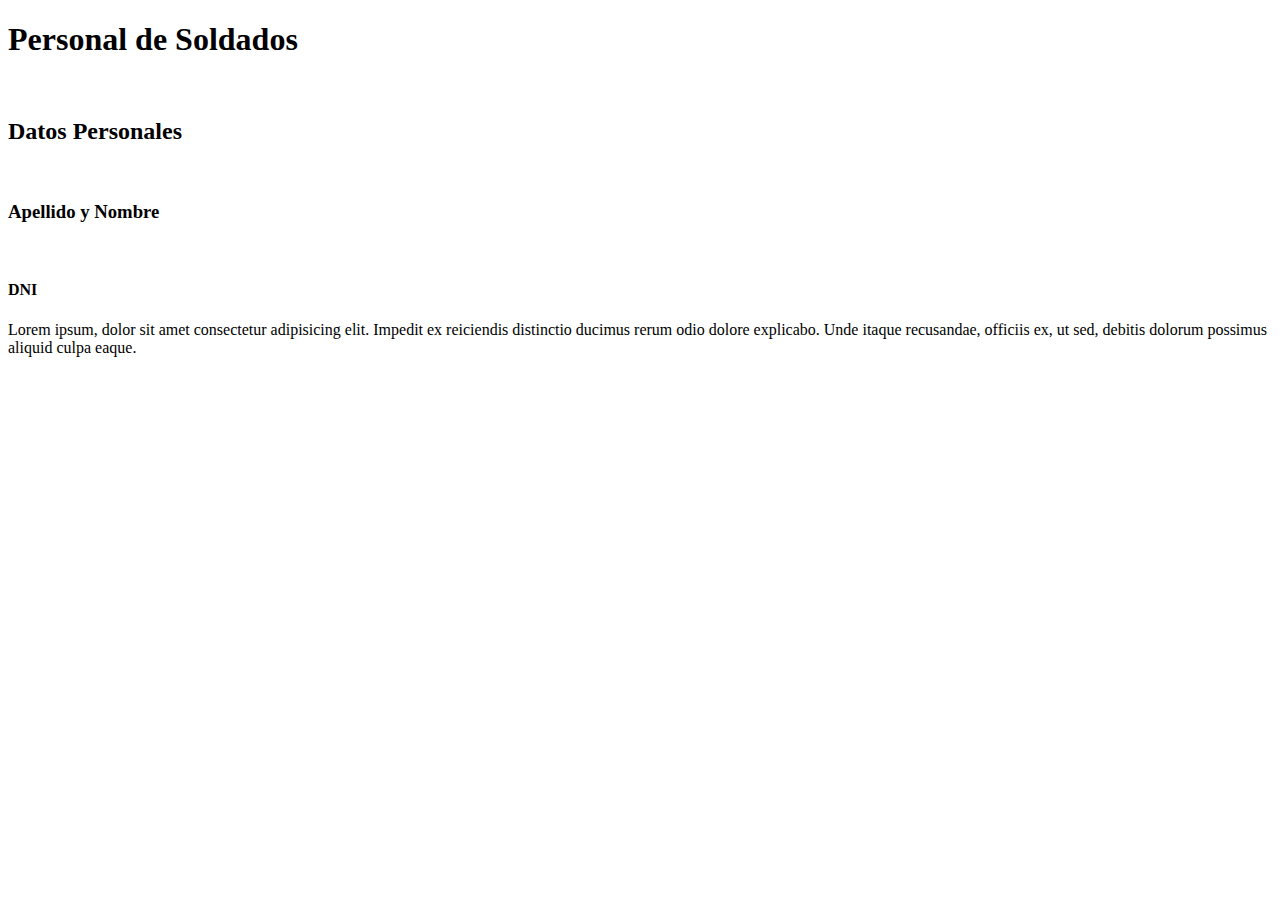
<file: Clase1/index.html>
<!DOCTYPE html>
<html lang="en">
<head>
    <meta charset="UTF-8">
    <meta http-equiv="X-UA-Compatible" content="IE=edge">
    <meta name="viewport" content="width=device-width, initial-scale=1.0">
    <title>Personal</title>
</head>
<body>
    <h1>Personal de Soldados</h1>
    <br>
    <h2>Datos Personales</h2>
    <br>
    <h3>Apellido y Nombre</h3>
    <br>
    <h4>DNI</h4>
    <p>Lorem ipsum, dolor sit amet consectetur adipisicing elit. Impedit ex reiciendis distinctio ducimus rerum odio dolore explicabo. Unde itaque recusandae, officiis ex, ut sed, debitis dolorum possimus aliquid culpa eaque.</p>
</body>
</html>
</file>
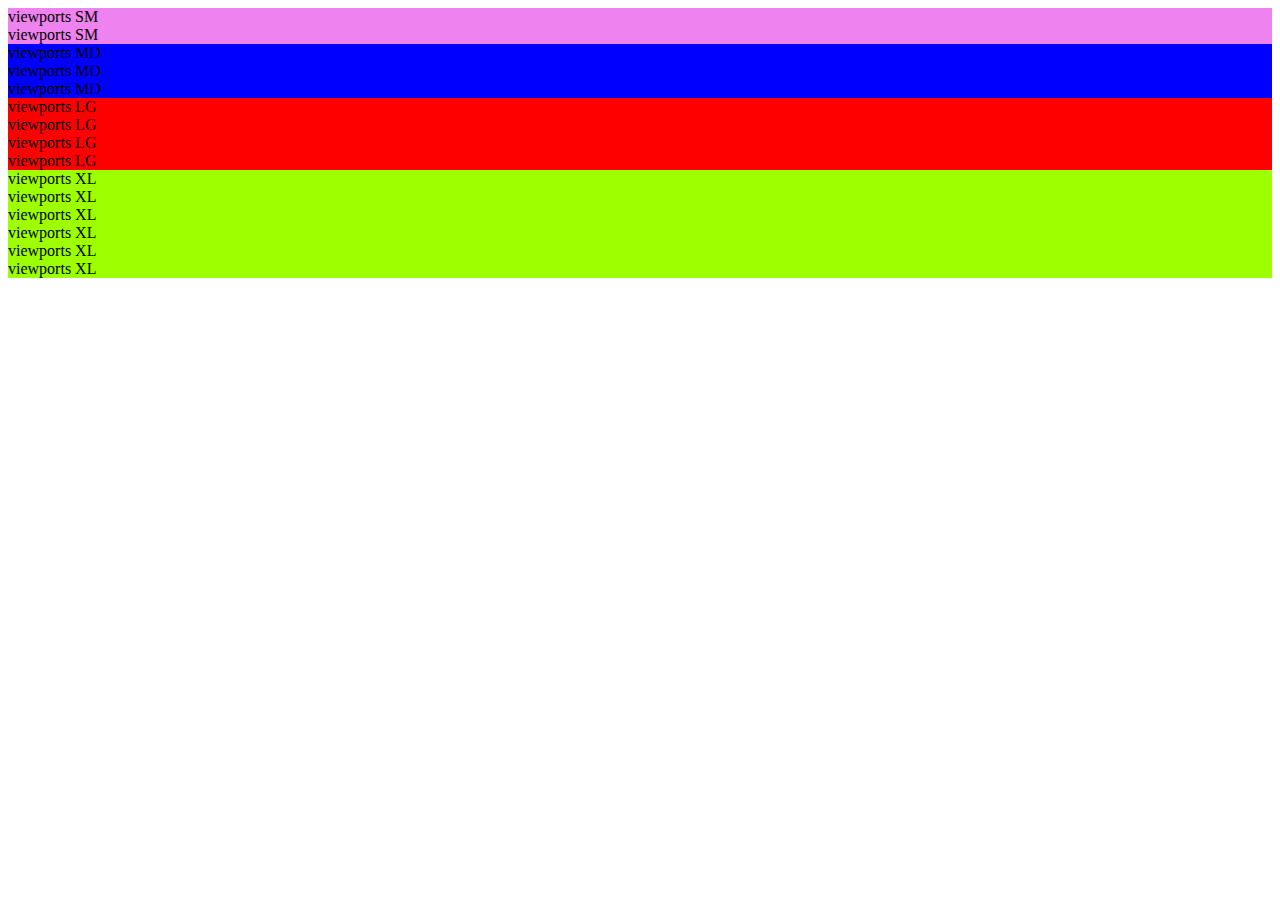
<file: Sistema grid de Bootstrap/index.html>
<!DOCTYPE html>
<html lang="es">
<head>
    <meta charset="UTF-8">
    <meta http-equiv="X-UA-Compatible" content="IE=edge">
    <meta name="viewport" content="width=device-width, initial-scale=1.0">
    <title>"Sistema grid de Bootstrap"</title>
    <link href="https://cdn.jsdelivr.net/npm/bootstrap@5.2.0/dist/css/bootstrap.min.css" rel="stylesheet" integrity="sha384-gH2yIJqKdNHPEq0n4Mqa/HGKIhSkIHeL5AyhkYV8i59U5AR6csBvApHHNl/vI1Bx" crossorigin="anonymous">
</head>
<body>
    <div class="container">
        <div class="row"> 
            <div class="col-6" style="background-color: violet">viewports SM</div>
            <div class="col-6" style="background-color: violet">viewports SM</div>   
        </div>
        <div class="row"> 
            <div class="col-4" style="background-color: blue">viewports MD</div>
            <div class="col-4" style="background-color: blue">viewports MD</div>
            <div class="col-4" style="background-color: blue">viewports MD</div>
        </div>
        <div class="row"> 
            <div class="col-3" style="background-color: rgb(255, 0, 0)">viewports LG</div>
            <div class="col-3" style="background-color: rgb(255, 0, 0)">viewports LG</div>
            <div class="col-3" style="background-color: rgb(255, 0, 0)">viewports LG</div>
            <div class="col-3"  style="background-color: rgb(255, 0, 0)">viewports LG</div>
        </div>
        <div class="row"> 
            <div class="col-2" style="background-color: rgb(157, 255, 0)">viewports XL</div>
            <div class="col-2" style="background-color: rgb(157, 255, 0)">viewports XL</div>
            <div class="col-2" style="background-color: rgb(157, 255, 0)">viewports XL</div>
            <div class="col-2" style="background-color: rgb(157, 255, 0)">viewports XL</div>
            <div class="col-2" style="background-color: rgb(157, 255, 0)">viewports XL</div>
            <div class="col-2" style="background-color: rgb(157, 255, 0)">viewports XL</div>
        </div>
</body>
<script src="https://cdn.jsdelivr.net/npm/bootstrap@5.2.0/dist/js/bootstrap.bundle.min.js" integrity="sha384-A3rJD856KowSb7dwlZdYEkO39Gagi7vIsF0jrRAoQmDKKtQBHUuLZ9AsSv4jD4Xa" crossorigin="anonymous"></script>
</html>
</file>
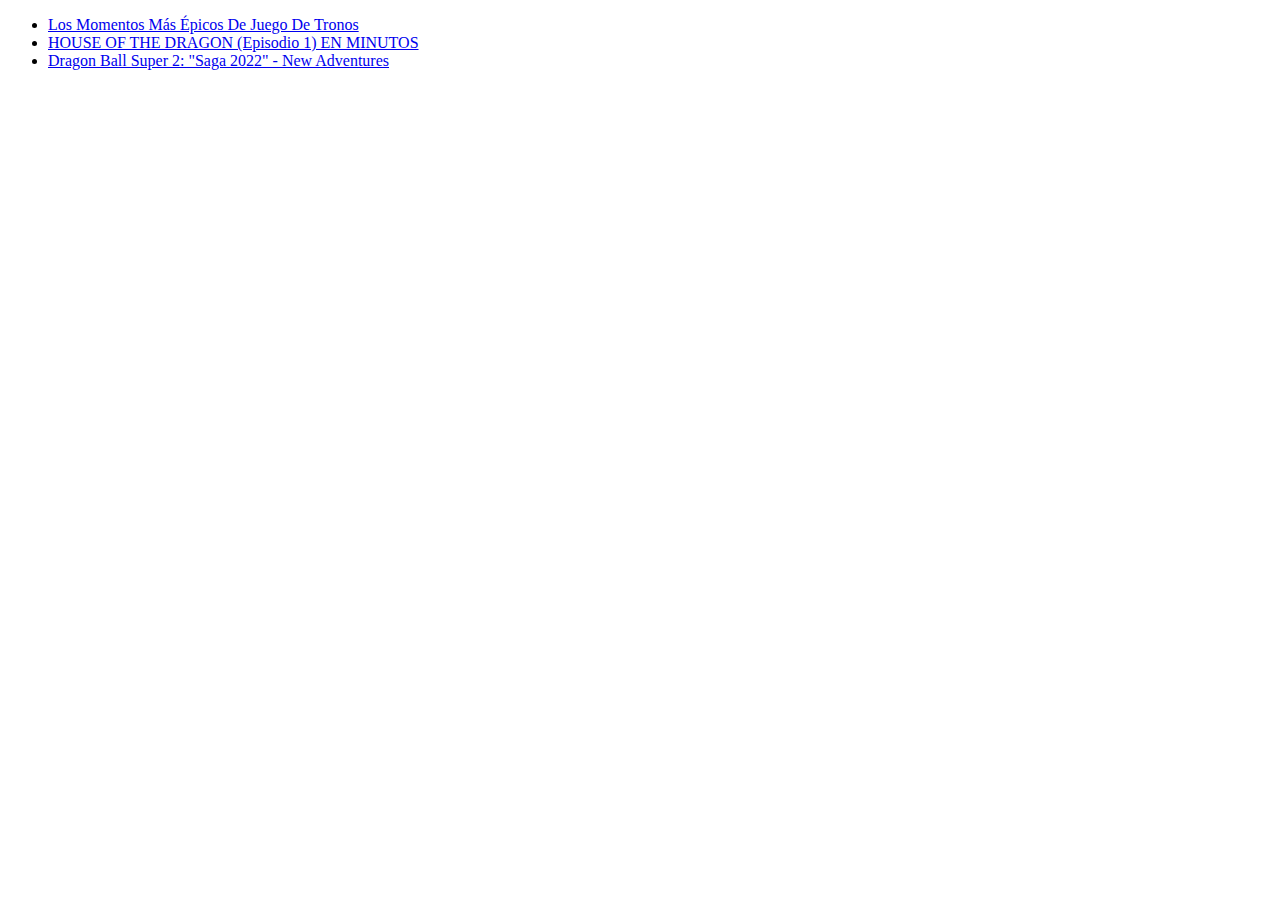
<file: Ejercicio de Introducción a HTML en OpenBootcamp.html>
<!DOCTYPE html>
<html lang="es">
<head>
    <meta charset="UTF-8">
    <meta http-equiv="X-UA-Compatible" content="IE=edge">
    <meta name="viewport" content="width=device-width, initial-scale=1.0">
    <title>Ejercicio de Introducción a HTML en OpenBootcamp</title>
</head>
<body>
   <!--  Este es mi primer comentario de dos líneas
   Aprendiendo a documentar mi código con OpenBootcamp-->
<ul>
    <li><a href="https://www.youtube.com/watch?v=KKOZqn8q49A">Los Momentos Más Épicos De Juego De Tronos</a></li>
    <li><a href="https://www.youtube.com/watch?v=xZcVM_Lk5pw">HOUSE OF THE DRAGON (Episodio 1) EN MINUTOS</a></li>
    <li><a href="https://www.youtube.com/watch?v=ms3npdVVKEU">Dragon Ball Super 2: "Saga 2022" - New Adventures</a></li>
</ul>


</body>
</html>
</file>
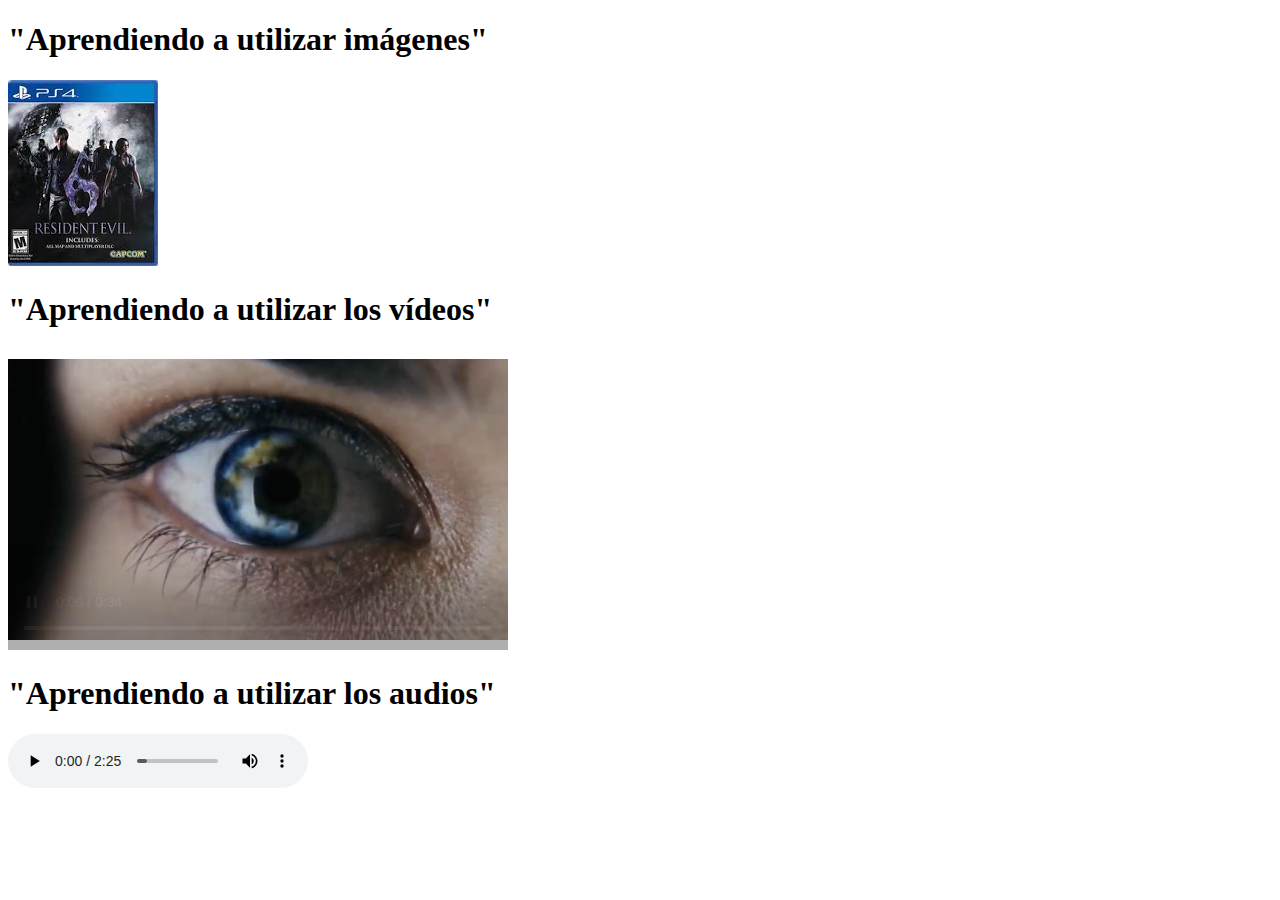
<file: Ejercicio1/Ejercicio1.html>
<!DOCTYPE html>
<html lang="es">
<head>
    <meta charset="UTF-8">
    <meta http-equiv="X-UA-Compatible" content="IE=edge">
    <meta name="viewport" content="width=device-width, initial-scale=1.0">
    <title>Ejercicio 1</title>
</head>
<body>
    <section>
    <h1>"Aprendiendo a utilizar imágenes"</h1>
    <img src="[data-uri]" alt="Resident Evil 6">
    </section>
    <section>
    <h1>"Aprendiendo a utilizar los vídeos"</h1>
    <video src="No pierdas de vista tu vista video corto_480p.mp4" type="video/mp4" width="500" height="300" controls autoplay muted loop></video>
    <br>
    </section>
    <section>
        <h1>"Aprendiendo a utilizar los audios"</h1>
        <audio src="Resident Evil 6 Capítulo Final 2017 Primer Tráiler Oficial Español.mp3" type="audio/mp3" width="300" height="300" controls autoplay loop></audio>
    </section>
</body>
</html>
</file>
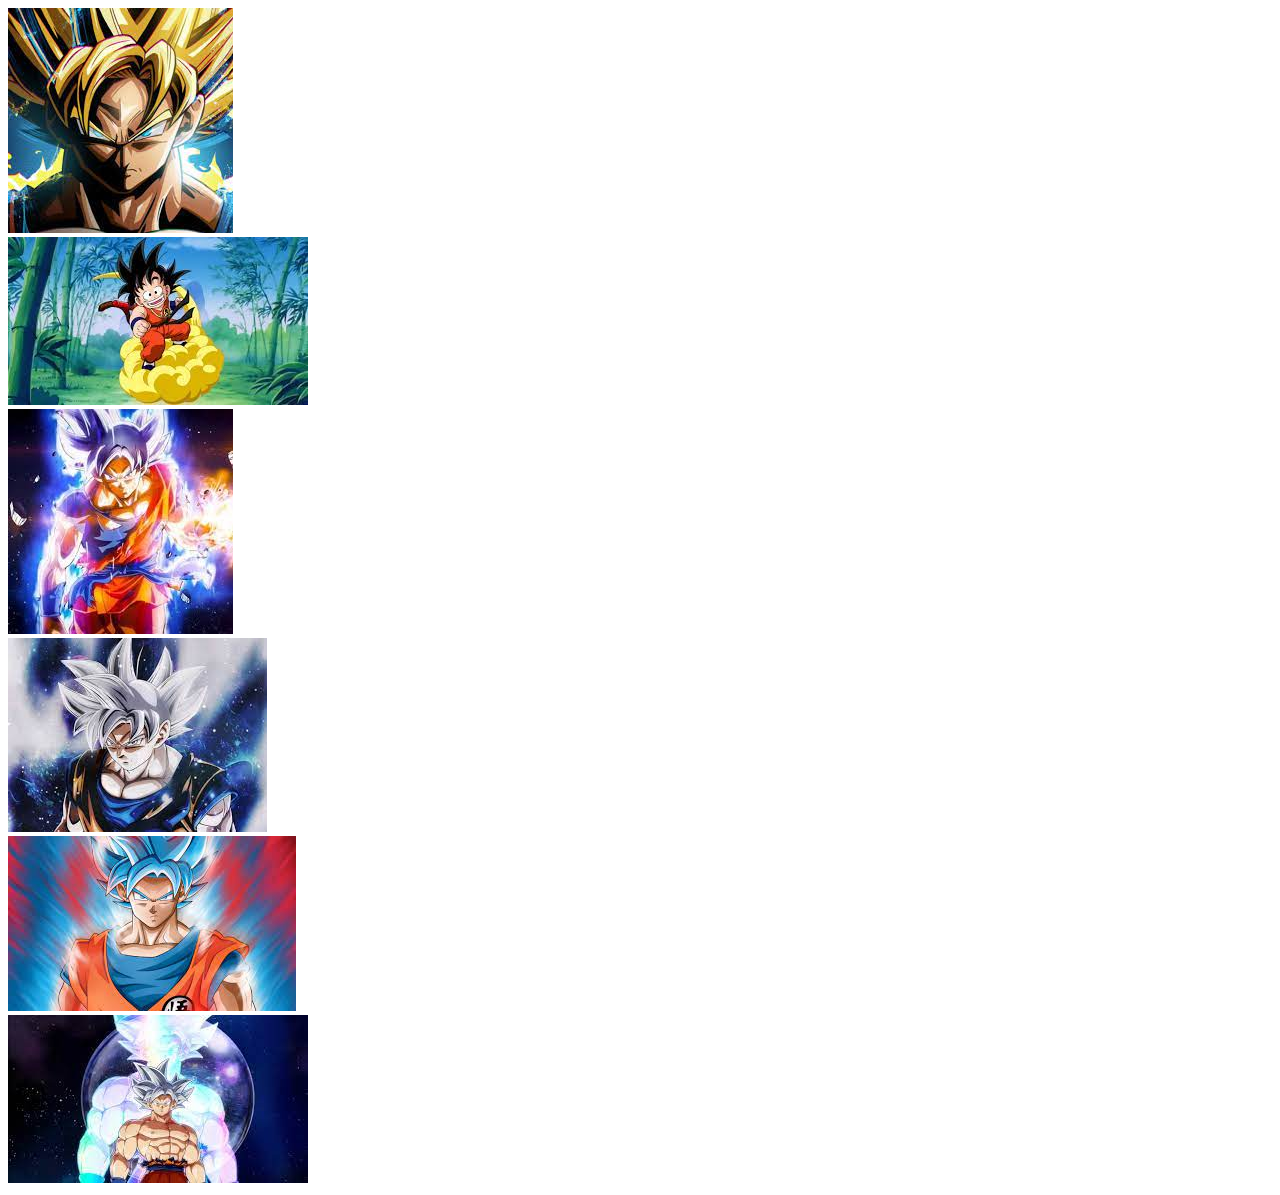
<file: Ejercicio_con_imagenes/imagenes.html>
<!DOCTYPE html>
<html lang="es">
<head>
    <meta charset="UTF-8">
    <meta http-equiv="X-UA-Compatible" content="IE=edge">
    <meta name="viewport" content="width=device-width, initial-scale=1.0">
    <title>Disposición de elementos en CSS</title>
    <link rel="stylesheet" href="css/estilo.css">
</head>
<body>
    <div class="galeria">
        <img  src="img/img0.jpg" alt="imagen1" />
        <img  src="img/img1.jpg" alt="imagen2" />
        <img  src="img/img2.jpg" alt="imagen3" />
        <img  src="img/img3.jpg" alt="imagen4" />
        <img  src="img/img4.jpg" alt="imagen5" />
        <img  src="img/img5.jpg" alt="imagen6" />
    </div>
</body>
</html>
</file>
<file: Ejercicio_con_imagenes/css/estilo.css>
.galeria {
    display:flexbox;
    flex-wrap: nowrap;
    width: 300px;
}
</file>
